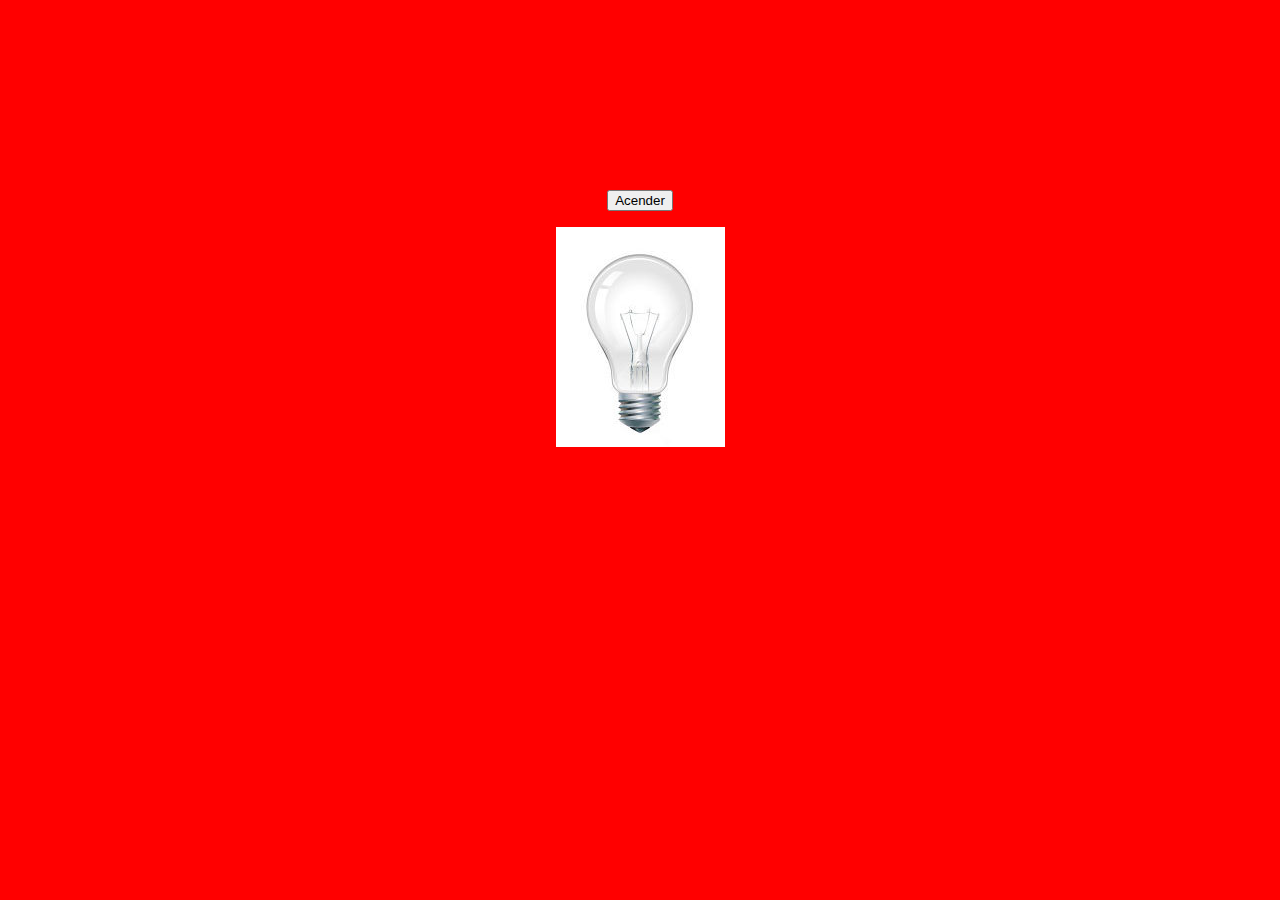
<file: aula23_05/index.html>
<!DOCTYPE html>
<html lang="en">
<head>
    <meta charset="UTF-8">
    <meta http-equiv="X-UA-Compatible" content="IE=edge">
    <meta name="viewport" content="width=device-width, initial-scale=1.0">
    <link rel="stylesheet" href="css/style.css">
    <title>Exemplo -Lampada</title>  
</head>
<body>
    <div class="conteudo">
    <button id="botao" value="Acender">Acender</button>
    <figure>
        <img id="lampada"  src= "img/apagada.jpg" alt="apagada">
    </figure>
</div>
<script src="js/script.js"></script>
</body>
</html>
</file>
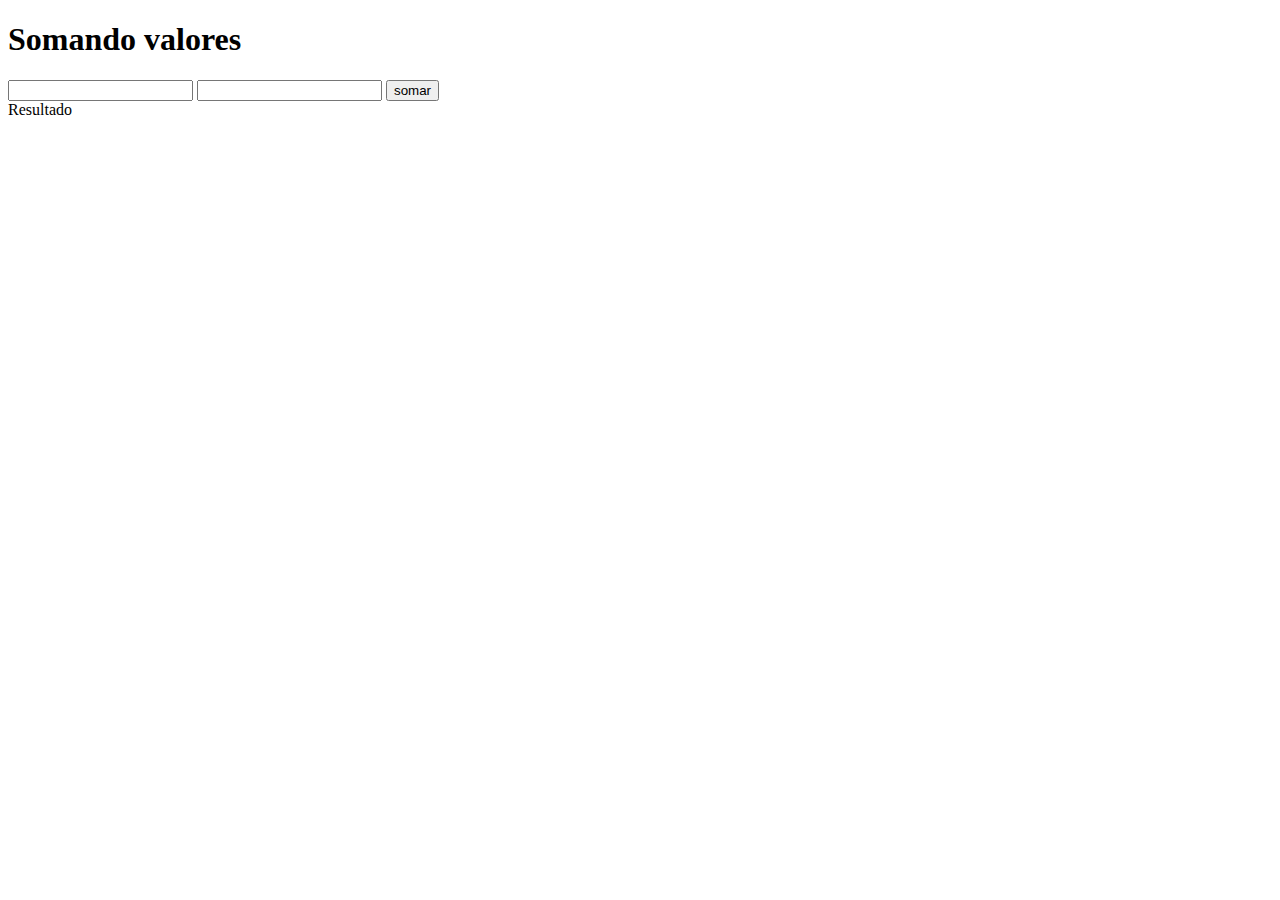
<file: aula11_04/calc.html>
<!DOCTYPE html>
<html lang="br">
<head>
    <meta charset="UTF-8">
    <meta http-equiv="X-UA-Compatible" content="IE=edge">
    <meta name="viewport" content="width=device-width, initial-scale=1.0">
    <title>Calculadora</title>
</head>
<body>
    <h1>Somando valores</h1>
    <input type="nuber" name="n1" id="n1" >
    <input type="nuber" name="n2" id="n2" >
    <input type="button" value="somar" onclick="somar()">
    <div id="resultado">Resultado</div>
    <script>
      function somar(){
          var n1 = document.getElementById('n1')
          var n2 = document.getElementById('n2')
          var res = document.getElementById('resultado')
          var num1 = Number(n1.value)
          var num2 = Number(n2.value)
          var soma = num1 + num2

          res.innerText=`A soma de ${num1} + ${num2} é ${soma}`

          function subtrair(){
          var n1 = document.getElementById('n1')
          var n2 = document.getElementById('n2')
          var res = document.getElementById('resultado')
          var num1 = Number(n1.value)
          var num2 = Number(n2.value)
          var soma = num1 - num2

          res.innerText=`A soma de ${num1} + ${num2} é ${soma}`
      }

    </script>
</body>
</html>
</file>
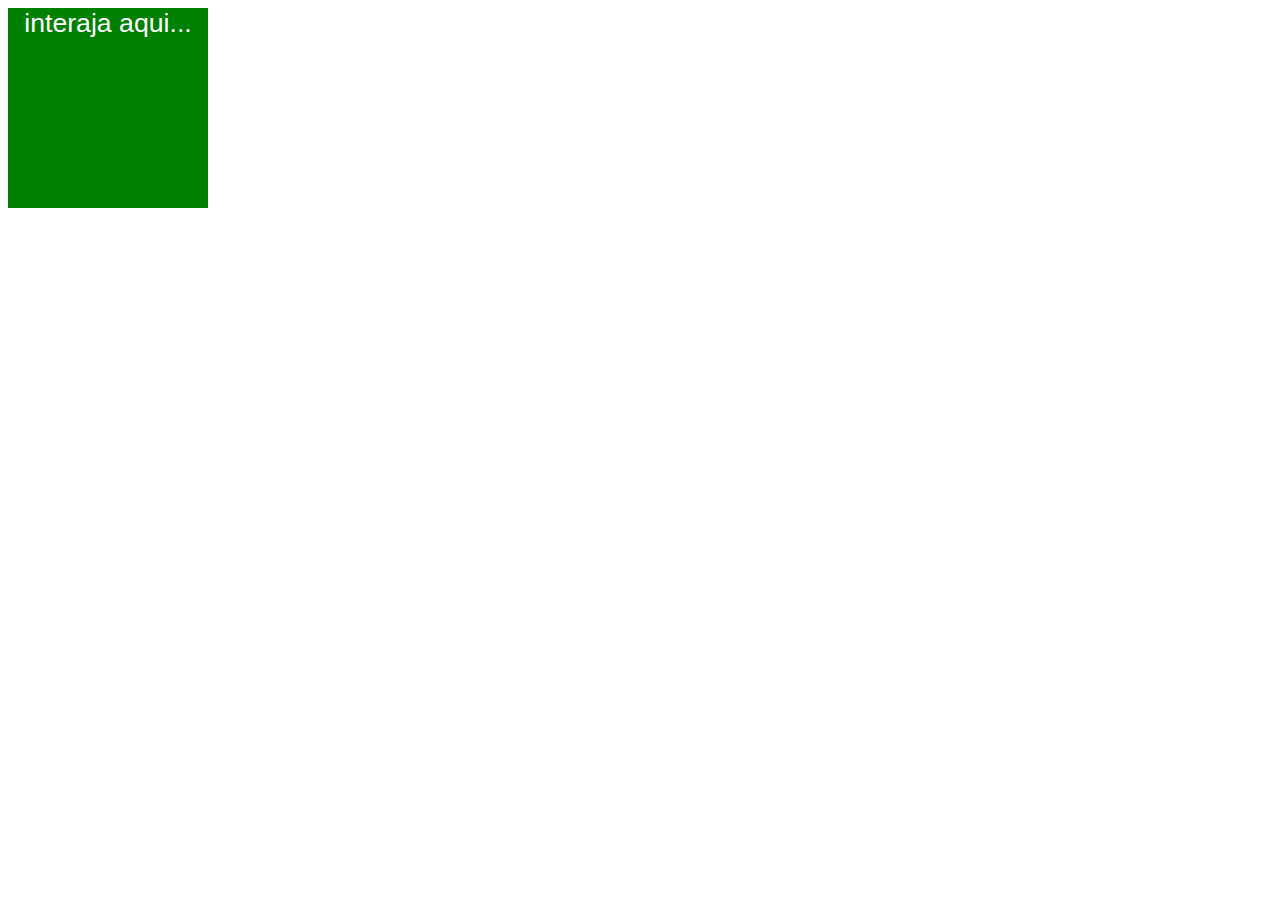
<file: aula11_04/ex.html>
<!DOCTYPE html>
<html lang="br">
<head>
    <meta charset="UTF-8">
    <meta http-equiv="X-UA-Compatible" content="IE=edge">
    <meta name="viewport" content="width=device-width, initial-scale=1.0">
    <title>Document</title>


    <style>
      div#area{

        font: normal 20pt Arial;
        background-color: green;
        color: white;
        width: 200px;
        height: 200px;
        text-align: center;
      }
      

    </style>
</head>  

    <body>
       <div id="area" onclick="clicar()" onmouseenter="entrar()" onmouseout="sair()">
           interaja aqui...
       </div>

    <script>
          var area = document.getElementById('area')
          function clicar(){
           area.innerHTML = 'Clicou'
           area.style.background = 'red'
        }
        function entrar(){
            area.innerHTML = 'Entrou!'
        }
        function sair(){
            area.innerHTML = 'Saiu!'
            area.style.background = 'green'
        }
    </script>
    </body>
    

</html>
</file>
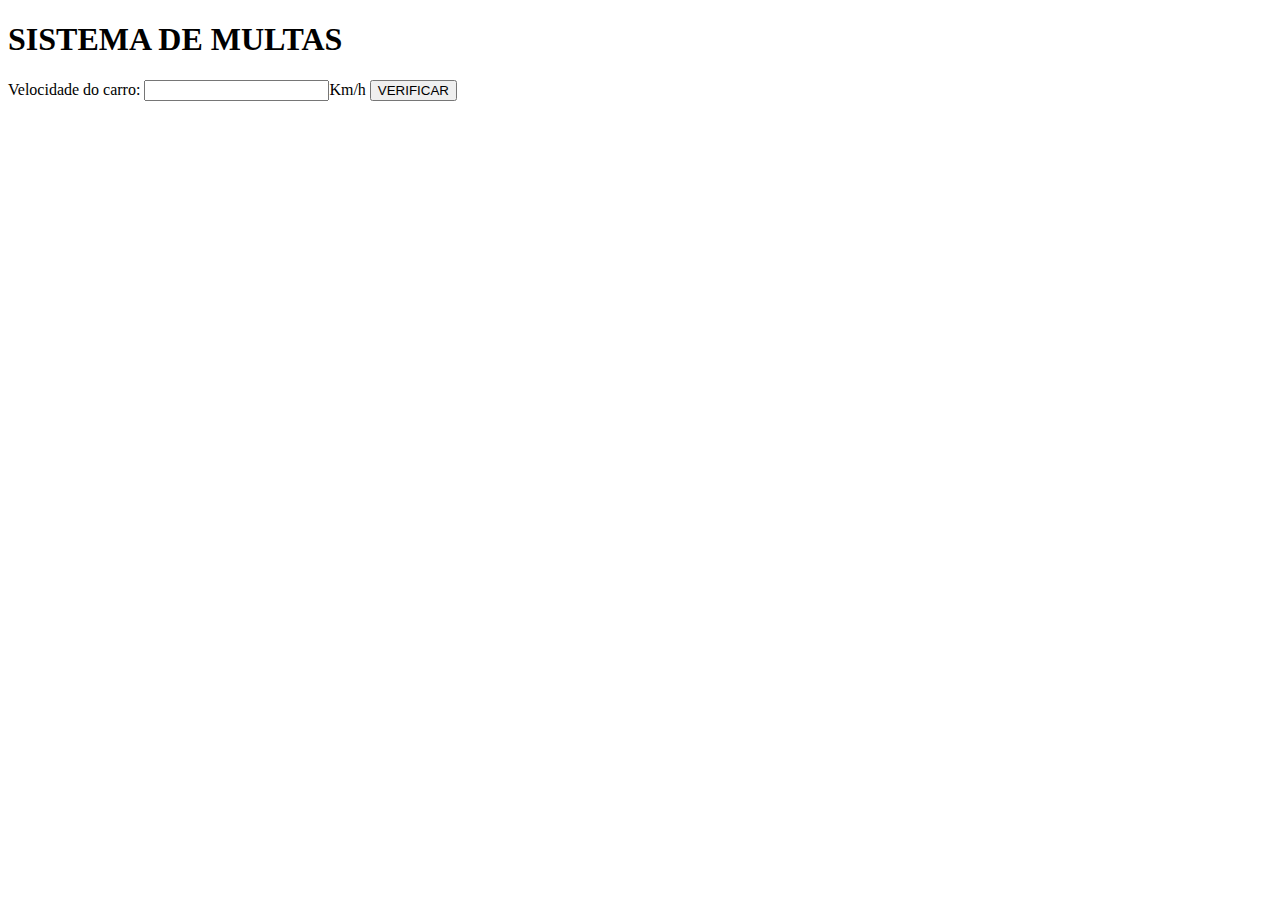
<file: aula25_04/exemplo04.html>
<!DOCTYPE html>
<html lang="en">
<head>
    <meta charset="UTF-8">
    <meta http-equiv="X-UA-Compatible" content="IE=edge">
    <meta name="viewport" content="width=device-width, initial-scale=1.0">
    <title>Document</title>
</head>
<body>
    <h1>SISTEMA DE MULTAS</h1>
    Velocidade do carro: <input type="numeber" name="txtvel" id="txtvel">Km/h
      <input type="button" value="VERIFICAR" onclick="calcular()
      ">
    <div id="resultado"></div>

    <script>
        function calcular() {
            var txtV= document.querySelector('input#txtvel')
            var res = document.querySelector('div#resultado')
            var vel = Number(txtV.value)
            res.innerHTML=`<p>sua velocidade atual é de <strong>${vel}km/h</strong></p>`
            if(vel>60){
                res.innerHTML +=`<p>Você foi <strong>MULTADO!</strong></p>`
            }
            res.innerHTML  += `<p>Dirija sempre com segurança</p>`
            
        }
    </script>
</body>
</html>
</file>
<file: aula23_05/css/style.css>
body{
    background-color: red ;
}

.conteudo{
 margin-top: 15%;
 width: 90%;
 margin-left: auto;
 margin-right: auto;
 text-align: center;

}
</file>
